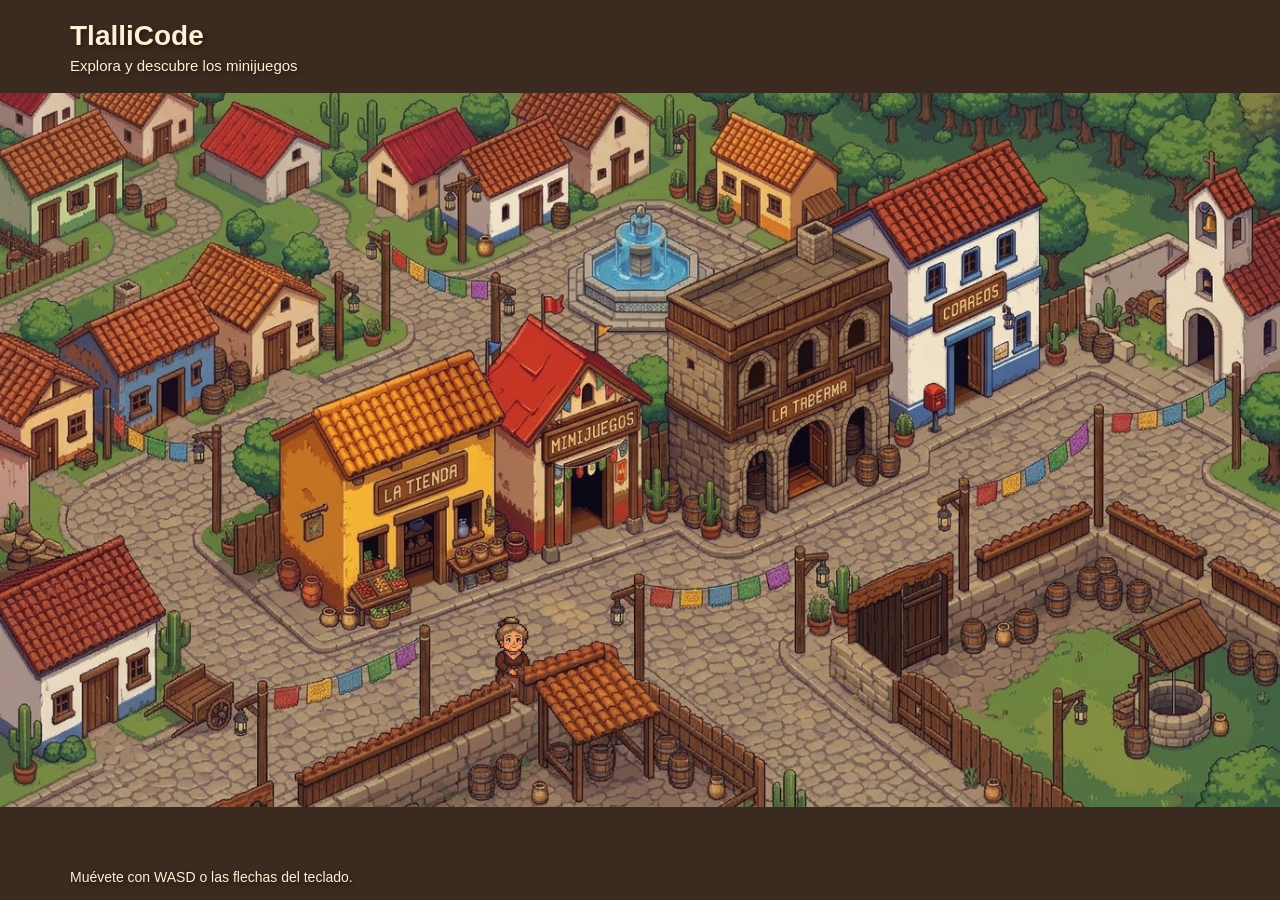
<file: lobby/index.html>
<!DOCTYPE html>
<html lang="es">
<head>
  <meta charset="UTF-8">
  <meta name="viewport" content="width=device-width, initial-scale=1.0">
  <title>Nehnemi</title>
  <link rel="stylesheet" href="index.css">
</head>
<body>

  <main class="contenedor-juego">

    <header class="encabezado">
      <h1>TlalliCode</h1>
      <p>Explora y descubre los minijuegos</p>
    </header>

    <section id="zona-juego">
      <canvas id="lobby" width="960" height="540"></canvas>

      <div id="interaccion" hidden>
        <p id="nombre-minijuego">!Eligen un minijuego!</p>
        <button id="btn-papalote">Jugar papalote</button>
        <button id="btn-runchancla">Jugar Run Chancla</button>
      </div>
    </section>

    <footer>
      Muévete con WASD o las flechas del teclado.
    </footer>

  </main>

  <script src="lobby.js"></script>
</body>
</html>
</file>
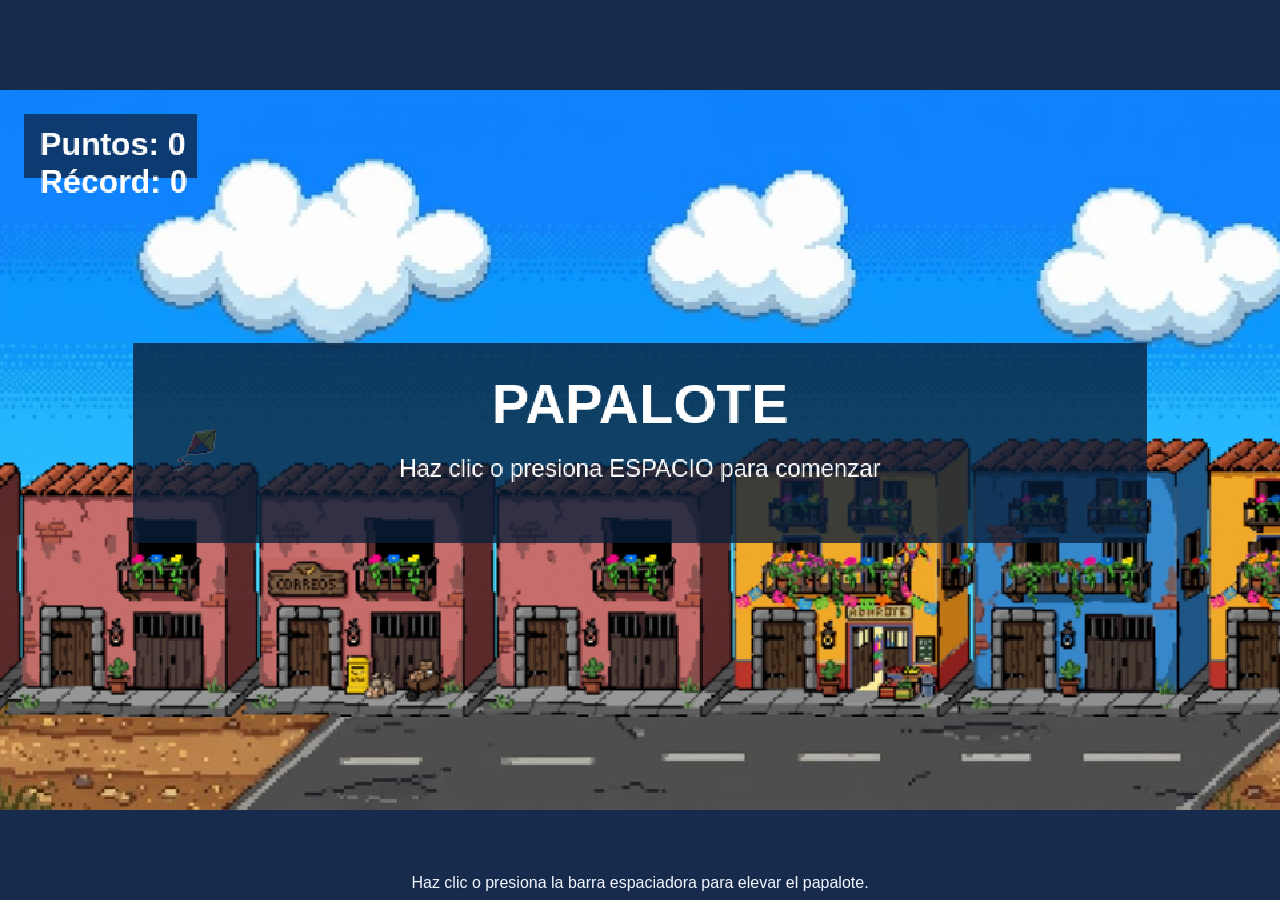
<file: minigame-papalote/papalote.html>
<!DOCTYPE html>
<html lang="es">
<head>
    <meta charset="UTF-8">
    <meta name="viewport" content="width=device-width, initial-scale=1.0">
    <title>Papalote - Minijuego</title>
    <link rel="stylesheet" href="papalote.css">
</head>
<body>
    <main class="game-shell">
        <canvas id="gameCanvas" width="960" height="540" aria-label="Minijuego del papalote">
            Tu navegador necesita soporte para HTML5 Canvas.
        </canvas>
        <p class="game-help">Haz clic o presiona la barra espaciadora para elevar el papalote.</p>
    </main>
    <button id="lobby-btn" type="button">Regresar al lobby</button>
    <script src="papalote.js"></script>
</body>
</html>
</file>
<file: lobby/index.css>
* {
  margin: 0;
  padding: 0;
  box-sizing: border-box;
}

html,
body {
  width: 100%;
  height: 100%;
  overflow: hidden;
  background-color: #3b2a20;
  color: #fff3df;
  font-family: Arial, sans-serif;
}

.contenedor-juego {
  width: 100vw;
  height: 100vh;
  position: relative;
  overflow: hidden;
}

.encabezado {
  position: absolute;
  top: 20px;
  left: 70px;
  z-index: 2;
  color: #fff0d5;
  text-shadow: 2px 2px 4px #24170f;
  pointer-events: none;
}

.encabezado h1 {
  font-size: 28px;
  margin-bottom: 5px;
}

.encabezado p {
  font-size: 15px;
}

#zona-juego {
  position: absolute;
  inset: 0;
  width: 100%;
  height: 100%;
}

#lobby {
  display: block;
  width: 100%;
  height: 100%;
}

#interaccion {
  position: absolute;
  z-index: 3;
  bottom: 35px;
  left: 50%;
  transform: translateX(-50%);
  padding: 18px 24px;
  min-width: 280px;
  text-align: center;
  background: #493326;
  border: 2px solid #c28b55;
  border-radius: 10px;
  box-shadow: 0 4px 12px #0008;
}

#nombre-minijuego {
  margin-bottom: 12px;
  font-size: 18px;
  font-weight: bold;
  color: #ffe2b5;
}

/* Estilo para los botones de los minijuegos */
#btn-papalote,
#btn-runchancla {
  display: inline-block;
  margin: 5px;
  padding: 12px 22px;

  border: 2px solid #c28b55;
  border-radius: 8px;

  background: #a84f32;
  color: #fff5e7;

  font-size: 15px;
  font-weight: bold;
  font-family: Arial, sans-serif;

  cursor: pointer;
  box-shadow: 0 3px 6px #0005;

  transition:
    background-color 0.2s ease,
    transform 0.2s ease,
    box-shadow 0.2s ease;
}

/* Efecto al pasar el mouse */
#btn-papalote:hover,
#btn-runchancla:hover {
  background: #c46a43;
  transform: translateY(-3px);
  box-shadow: 0 6px 10px #0006;
}

/* Efecto al presionar */
#btn-papalote:active,
#btn-runchancla:active {
  transform: translateY(1px);
  box-shadow: 0 2px 4px #0005;
}

/* Borde visible al navegar con teclado */
#btn-papalote:focus-visible,
#btn-runchancla:focus-visible {
  outline: 3px solid #ffe2b5;
  outline-offset: 3px;
}
footer {
  position: absolute;
  z-index: 2;
  bottom: 15px;
  left: 70px;
  color: #fff0d5;
  font-size: 14px;
  text-shadow: 2px 2px 4px #24170f;
  pointer-events: none;
}
</file>
<file: minigame-papalote/papalote.css>
* {
    box-sizing: border-box;
}

html,
body {
    width: 100%;
    height: 100%;
    margin: 0;
    overflow: hidden;
}

body {
    background: #172b4d;
    font-family: Arial, sans-serif;
}

.game-shell {
    width: 100vw;
    height: 100vh;
    display: flex;
    flex-direction: column;
    align-items: center;
    justify-content: center;
}

#gameCanvas {
    display: block;
    width: 100vw;
    height: auto;
    max-height: 100vh;
    border: none;
    border-radius: 0;
    background: #8bd4f5;
    cursor: pointer;
    image-rendering: pixelated;
}

.game-help {
    position: absolute;
    bottom: 8px;
    margin: 0;
    color: #f3f8ff;
    font-size: clamp(0.8rem, 2vw, 1rem);
    text-shadow: 1px 1px 3px #172b4d;
}


#lobby-btn {
    display: none;
    position: fixed;
    top: 68%;
    left: 50%;
    transform: translate(-50%, -50%);
    z-index: 10;
    padding: 12px 22px;
    background-color: #2563eb;
    color: white;
    border: 2px solid white;
    border-radius: 10px;
    font-size: 16px;
    font-weight: bold;
    cursor: pointer;
    transition: background-color 0.2s, transform 0.2s;
}

#lobby-btn {
    background-color: #1d4ed8;
    transform: translate(-50%, -50%) scale(1.05);
}
</file>
